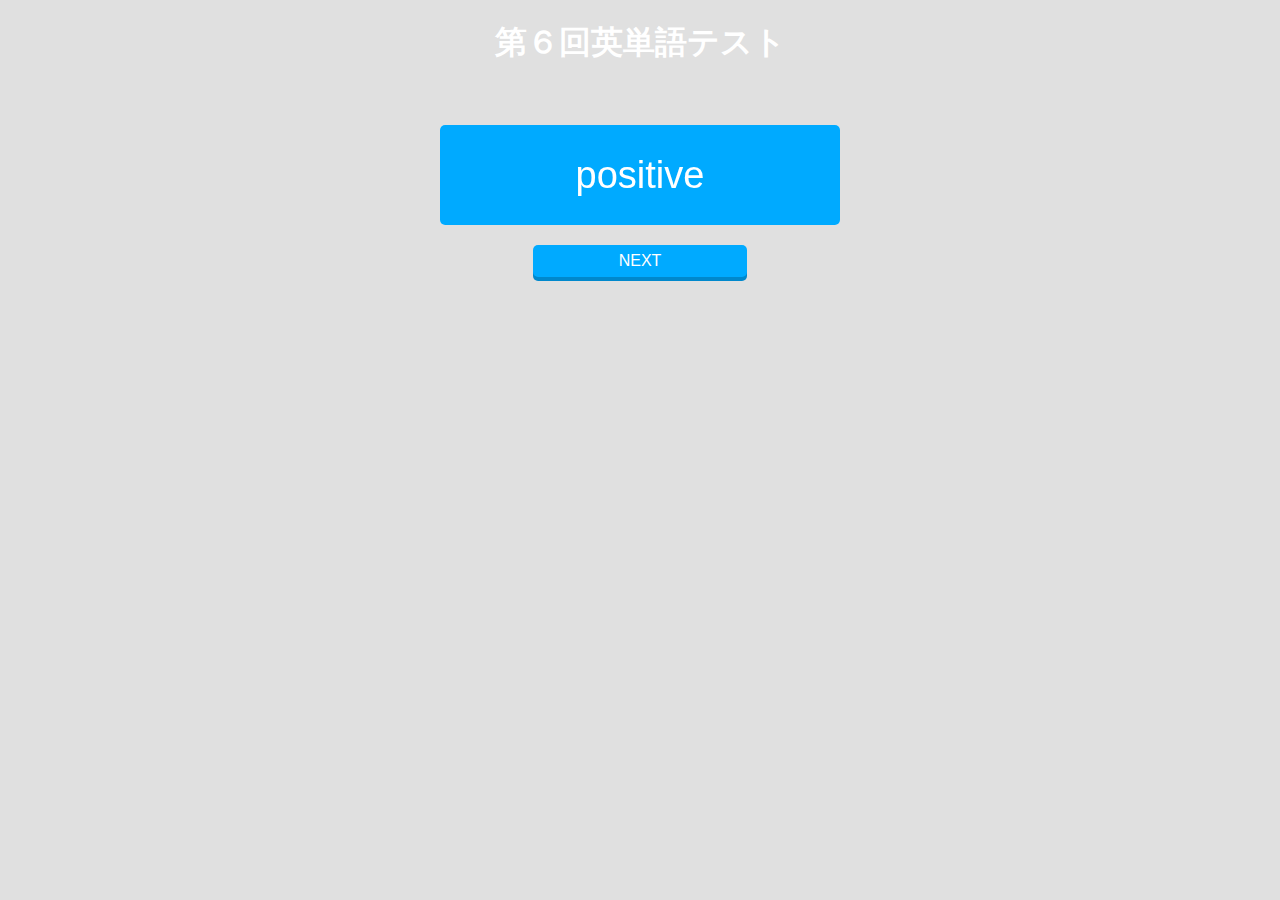
<file: index.html>
<!DOCTYPE html>
<html lang="ja">
<head>
	<meta charset="UTF-8">
	<title>英単【単語】(日本語➡英語)</title>
	<link rel="stylesheet" href="stylesheet.css">
</head>
<body>	
	
	<div class="title-top">
		<h1>第６回英単語テスト</h1>	

	<div id="card">
		<div id="card-front"></div>
		<div id="card-back"></div>
	</div>
	<div id="btn">NEXT</div>
	<script>
		(function() {
			'use strict';

			var words = [   
   {'en': 'technique', 'ja': '技術'},
   {'en': 'phrase', 'ja': '成句'},
   {'en': 'advantage', 'ja': '利点'},
   {'en': 'character', 'ja': '性格'},
   {'en': 'gas', 'ja': 'ガス'},
   {'en': 'citizen', 'ja': '市民'},
   {'en': 'truth', 'ja': '真実'},
   {'en': 'percentage', 'ja': 'パーセント'},
   {'en': 'explanation', 'ja': 'もし～ならば'},
   {'en': 'instance', 'ja': '例'},
   {'en': 'mark', 'ja': '印'},
   {'en': 'pollution', 'ja': '汚染'},
   {'en': 'feature', 'ja': '特徴'},
   {'en': 'trade', 'ja': '貿易'},
   {'en': 'tool', 'ja': '道具'},
   {'en': 'sort', 'ja': '種類'},
   {'en': 'atmosphere', 'ja': '雰囲気'},
   {'en': 'impact', 'ja': '影響'},
   {'en': 'attitude', 'ja': '態度'},
   {'en': 'crowd', 'ja': '群衆'},
   {'en': 'disappear', 'ja': '姿を消す'},
   {'en': 'define', 'ja': '定義する'},
   {'en': 'reflect', 'ja': '反射する'},
   {'en': 'contribute', 'ja': '貢献する'},
   {'en': 'represent', 'ja': '代表する'},
   {'en': 'match', 'ja': '～に合う'},
   {'en': 'exchange', 'ja': '交換する'},
   {'en': 'confuse', 'ja': '困惑させる'},
   {'en': 'respond', 'ja': '反応する'},
   {'en': 'treat', 'ja': '～を扱う'},
   {'en': 'male', 'ja': '男性の'},
   {'en': 'huge', 'ja': '巨大な'},
   {'en': 'professional', 'ja': 'プロの'},
   {'en': 'essential', 'ja': '必要不可欠な'},
   {'en': 'current', 'ja': '現在の'},
   {'en': 'positive', 'ja': '前向きな'},
   {'en': 'chemical', 'ja': '化学の'},
   {'en': 'comfortable', 'ja': '快適な'},
   {'en': 'central', 'ja': '中央の'},
   {'en': 'negative', 'ja': '悪い'},
   {'en': 'coal', 'ja': '石炭'},
   {'en': 'gene', 'ja': '遺伝子'},
   {'en': 'traffic', 'ja': '交通(量)'},
   {'en': 'reality', 'ja': '現実'},
   {'en': 'happiness', 'ja': '幸福'},
   {'en': 'balance', 'ja': 'バランス'},
   {'en': 'universe', 'ja': '宇宙'},
   {'en': 'factory', 'ja': '工場'},
   {'en': 'muscle', 'ja': '筋肉'},
   {'en': 'audience', 'ja': '観客'},
   {'en': 'cycle', 'ja': '循環'},
   {'en': 'electricity', 'ja': '電気'},
   {'en': 'link', 'ja': 'つながり'},
   {'en': 'cancer', 'ja': 'がん'},
   {'en': 'contact', 'ja': '連絡'},
   {'en': 'favor', 'ja': '支持'},
   {'en': 'career', 'ja': '職業'},
   {'en': 'majority', 'ja': '大多数'},
   {'en': 'officer', 'ja': '役人'},
   {'en': 'democracy', 'ja': '民主主義'}
			];


			var card = document.getElementById('card');
			var cardFront = document.getElementById('card-front');
			var cardBack = document.getElementById('card-back');
			var btn = document.getElementById('btn');
			card.addEventListener('click', function() {
				flip();
			});
			btn.addEventListener('click', function() {
				next();
			});

			function next() {
				if (card.className === 'open') {
					card.addEventListener('transitionend', setCard);
					flip();
				} else {
					setCard();
				}
			}
				function setCard() {
					var num = Math.floor(Math.random() * words.length);
					cardFront.innerHTML = words[num]['ja'];
					cardBack.innerHTML = words[num]['en'];
					card.removeEventListener('transitionend', setCard);
			}

			setCard();

			window.addEventListener('keyup', function(e) {
				// console.log(e.keyCode);
				if (e.keyCode === 70) {
					flip();
				} else if (e.keyCode === 78) {
					next();
				}
			});

			function flip() {
				card.className = card.className === '' ? 'open' : '';
			}
		})();
	</script>
</body>
</html>
</file>
<file: stylesheet.css>
body {
		margin: 0;
		background: #e0e0e0;
		text-align: center;
		font-family: Verdana, sans-serif;
		color: #fff;
	}
	#btn {
		width: 200px;
		margin: 0 auto;
		padding: 7px;
		border-radius: 5px;
		background: #00aaff;
		box-shadow: 0 4px 0 #0088cc;
		cursor: pointer;
	}
	#btn:hover {
		opacity: 0.8;
	}
	#card {
		margin: 60px auto 20px;
		width: 400px;
		height: 100px;
		cursor: pointer;
		font-size: 38px;
		line-height: 100px;
		perspective: 100px;
		transform-style: preserve-3d;
		transition: transform .5s;
	}
	#card-front, #card-back {
		display: block;
		width: 100%;
		height: 100%;
		border-radius: 5px;
		position: absolute;
		-webkit-backface-visibility: hidden;
	}
	#card-front {
		background: #fff;
		color: #333;
	}
	#card-back {
		background: #00aaff;
	}
</file>
